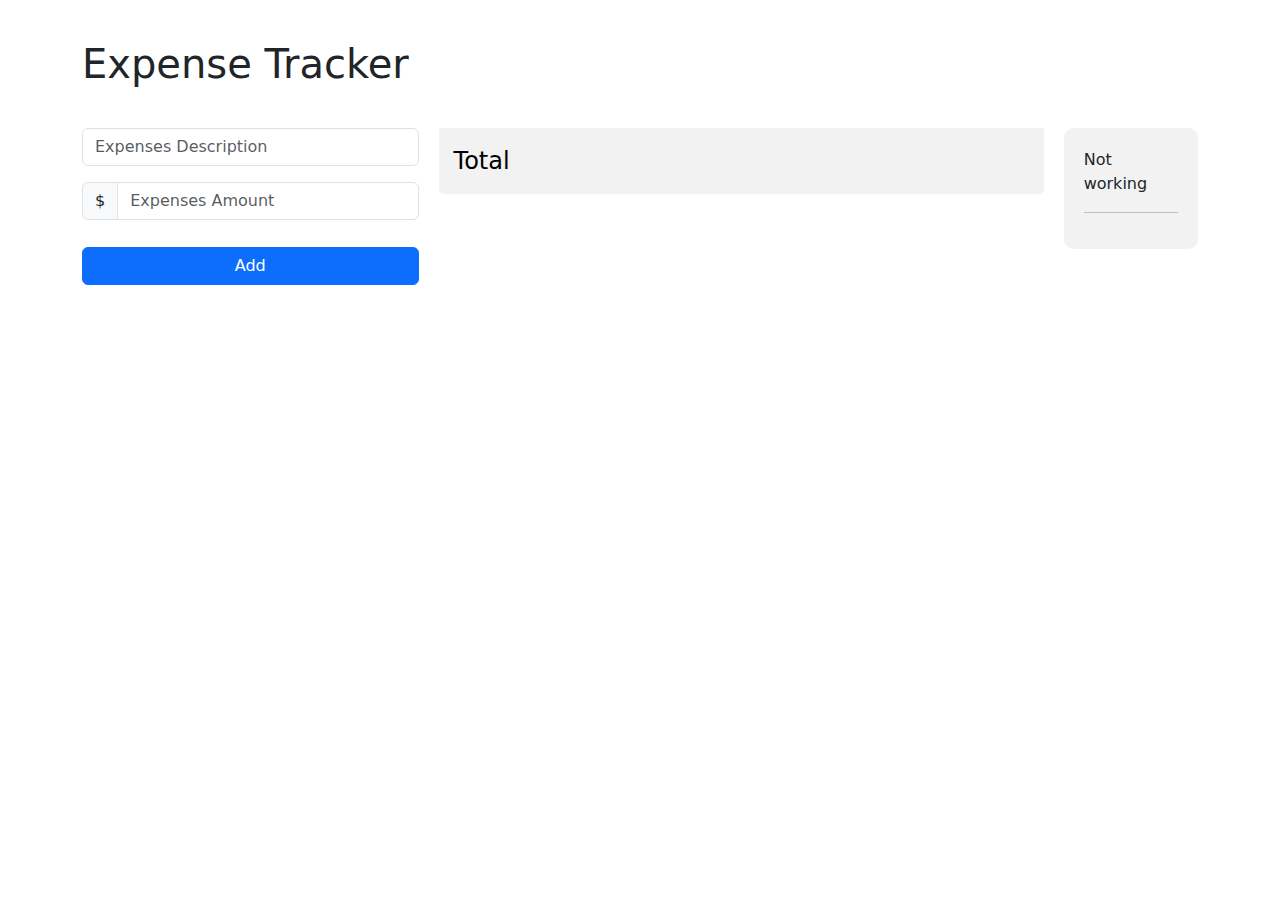
<file: index.html>
<!DOCTYPE html>
<html>
    <head>
        <title>Expense Tracker</title>

        <link rel="stylesheet"
            href="https://cdn.jsdelivr.net/npm/bootstrap@5.2.2/dist/css/bootstrap.min.css">
        <link rel="stylesheet" href="css/style.css">

    </head>
    <body>
        <div class="container">



            <h1>Expense Tracker</h1>
            <div class="wrapper">
                <div class="wrapper-items">
                    <div class="flex-container">

                        <div class="flex-items">
                            <form>
                                <div class="input-group mb-3">
                                    <input type="text" class="form-control"
                                        id="expense"
                                        placeholder="Expenses Description"
                                        aria-label="Expenses Description">
                                </div>

                                <div class="input-group mb-3">
                                    <span class="input-group-text">$</span>
                                    <input type="number" id="amount"
                                        class="form-control"
                                        placeholder="Expenses Amount"
                                        aria-label="Amount (to the nearest
                                        dollar)">
                                </div>

                                <button type="submit" class="btn btn-primary">
                                    Add</button>
                            </form>
                        </div>
                        <div class="flex-items">
                            <ul id="expenseList" class="list-group"></ul>
                            <p id="total">Total</p>
                        </div>


                    </div>
                </div>


                <div class="wrapper-items">
                    <div id="currency"></div>

                    <hr>
                    <div class="weather"></div>
                </div>
            </div>
        </div>

        <script type="module" src="script.js" defer>
         
        </script>
    </body>
</html>
</file>
<file: css/style.css>
li button {
  background-color: #e74c3c;
  color: #fff;
  border: none;
  border-radius: 5px;
  padding: 5px 10px;
  cursor: pointer;
  width: 120px;
}

.btn {
  width: 100%;
  margin-top: 0.7em;
}

h1 {
  margin-top: 1em;
  margin-bottom: 0.2em;
}

.weather > p,
#currency > p {
  margin: 0;
}

.wrapper {
  padding-top: 2em;
  display: flex;
  justify-content: space-around;
  align-items: flex-start;
}
.wrapper .wrapper-items:first-child {
  flex-basis: 90%;
  padding-right: 20px;
}
.wrapper .wrapper-items:last-child {
  background-color: #f2f2f2;
  padding: 20px;
  border-radius: 10px;
  -webkit-border-radius: 10px;
  -moz-border-radius: 10px;
  -ms-border-radius: 10px;
  -o-border-radius: 10px;
}

.flex-container {
  display: flex;
  flex-wrap: wrap;
}
.flex-container .flex-items {
  flex-basis: 35%;
}
.flex-container .flex-items #total {
  font-size: 24px;
  font-weight: 500;
  background-color: #F2F2F2;
  padding: 15px;
  color: #000;
  border-bottom-left-radius: 5px;
  border-bottom-right-radius: 5px;
}
.flex-container .flex-items ul li {
  display: flex;
  justify-content: space-between;
  align-items: center;
  padding: 15px;
}
.flex-container .flex-items ul li:last-child {
  border-bottom-right-radius: unset;
  border-bottom-left-radius: unset;
}
.flex-container .flex-items:last-child {
  padding-left: 20px;
  flex-basis: 65%;
}

/*# sourceMappingURL=style.css.map */
</file>
